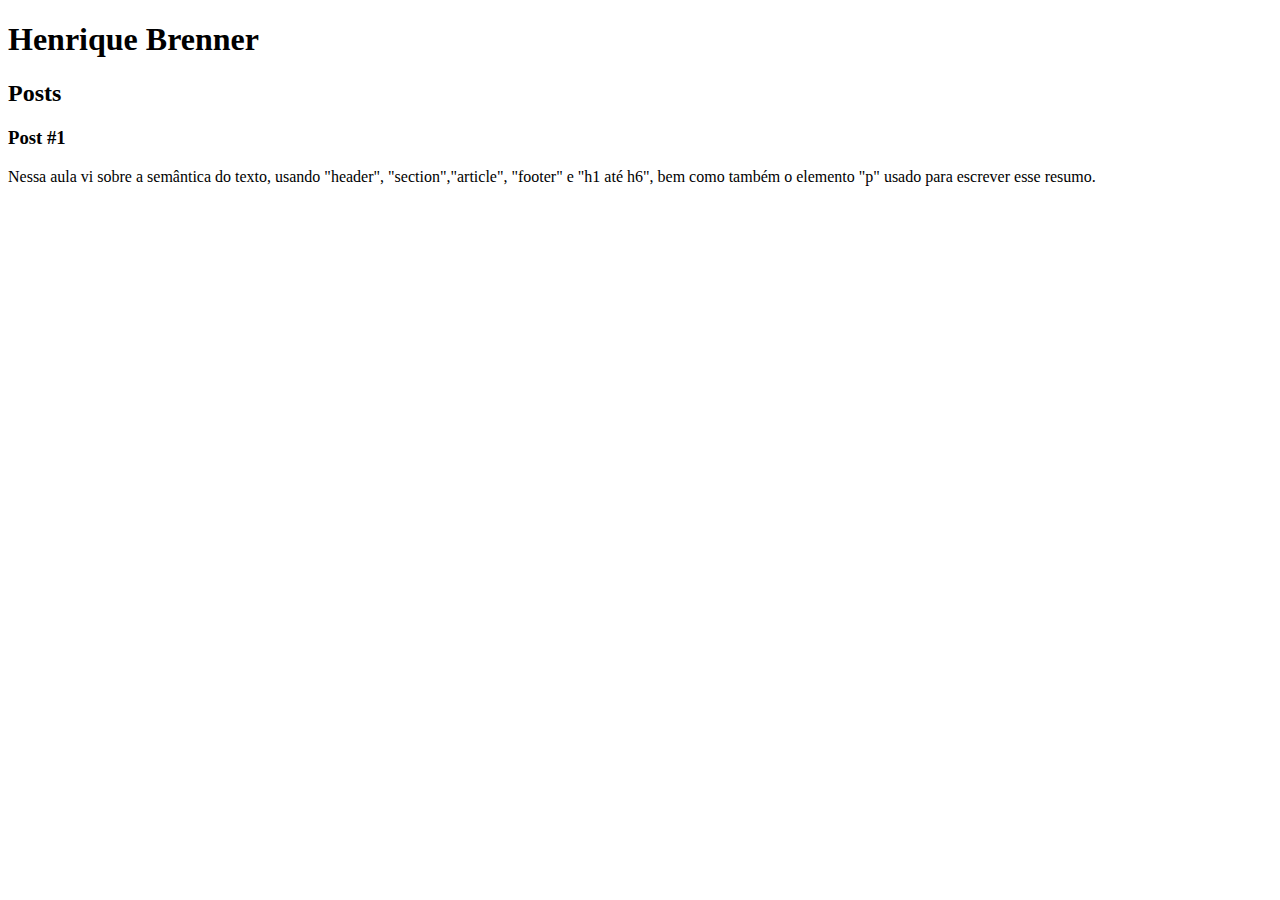
<file: Aula02/index.html>
<!DOCTYPE html>
<html lang="pt">
<head>
    <meta charset="UTF-8">
    <title>Henrique Brenner</title>
</head>
<body>
    <header>
        <h1>Henrique Brenner</h1>
    </header>
    <section>
        <header>
            <h2>Posts</h2>
        </header>
        <article>
            <header>
                <h3>Post #1</h3>
                <p>Nessa aula vi sobre a semântica do texto, usando "header", "section","article", "footer" e "h1 até h6", bem como também o elemento "p" usado para escrever esse resumo.</p>
            </header>
        </article>
    </section>
    <footer>

    </footer>
</body>
</html>
</file>
